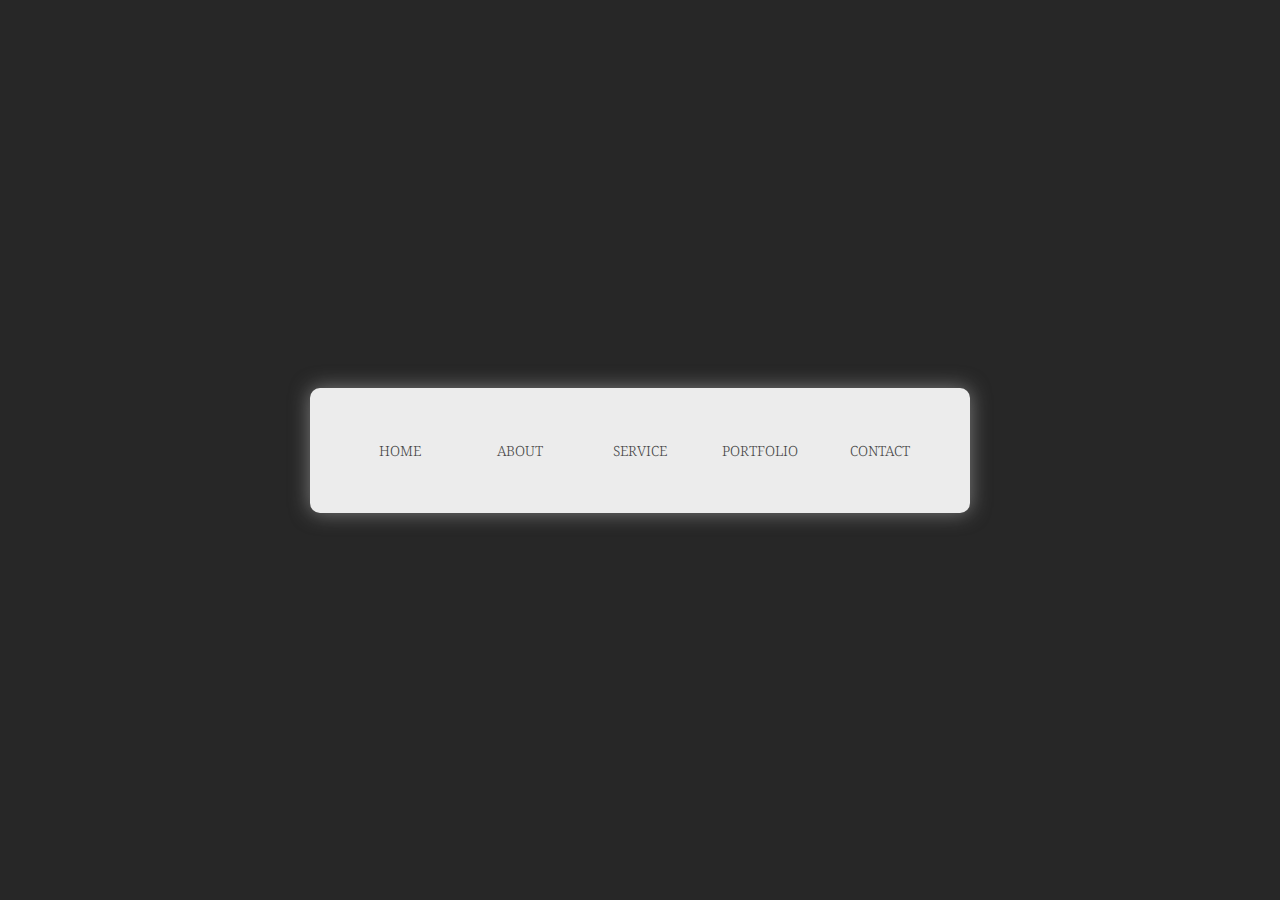
<file: index.html>
<!DOCTYPE html>
<!-- saved from url=(0037)http://127.0.0.1:5500/html/index.html -->
<html lang="en"><head><meta http-equiv="Content-Type" content="text/html; charset=UTF-8">
    
    <title>Document</title>
    <link rel="stylesheet" href="./index_files/style.css">
</head>

<body>
    <ul class="gnb">
        <li><a href="http://127.0.0.1:5500/html/index.html#none">HOME</a></li>
        <li><a href="http://127.0.0.1:5500/html/index.html#none">ABOUT</a></li>
        <li><a href="http://127.0.0.1:5500/html/index.html#none">SERVICE</a></li>
        <li><a href="http://127.0.0.1:5500/html/index.html#none">PORTFOLIO</a></li>
        <li><a href="http://127.0.0.1:5500/html/index.html#none">CONTACT</a></li>
    </ul>


<!-- Code injected by live-server -->
<script>
	// <![CDATA[  <-- For SVG support
	if ('WebSocket' in window) {
		(function () {
			function refreshCSS() {
				var sheets = [].slice.call(document.getElementsByTagName("link"));
				var head = document.getElementsByTagName("head")[0];
				for (var i = 0; i < sheets.length; ++i) {
					var elem = sheets[i];
					var parent = elem.parentElement || head;
					parent.removeChild(elem);
					var rel = elem.rel;
					if (elem.href && typeof rel != "string" || rel.length == 0 || rel.toLowerCase() == "stylesheet") {
						var url = elem.href.replace(/(&|\?)_cacheOverride=\d+/, '');
						elem.href = url + (url.indexOf('?') >= 0 ? '&' : '?') + '_cacheOverride=' + (new Date().valueOf());
					}
					parent.appendChild(elem);
				}
			}
			var protocol = window.location.protocol === 'http:' ? 'ws://' : 'wss://';
			var address = protocol + window.location.host + window.location.pathname + '/ws';
			var socket = new WebSocket(address);
			socket.onmessage = function (msg) {
				if (msg.data == 'reload') window.location.reload();
				else if (msg.data == 'refreshcss') refreshCSS();
			};
			if (sessionStorage && !sessionStorage.getItem('IsThisFirstTime_Log_From_LiveServer')) {
				console.log('Live reload enabled.');
				sessionStorage.setItem('IsThisFirstTime_Log_From_LiveServer', true);
			}
		})();
	}
	else {
		console.error('Upgrade your browser. This Browser is NOT supported WebSocket for Live-Reloading.');
	}
	// ]]>
</script>

</body></html>
</file>
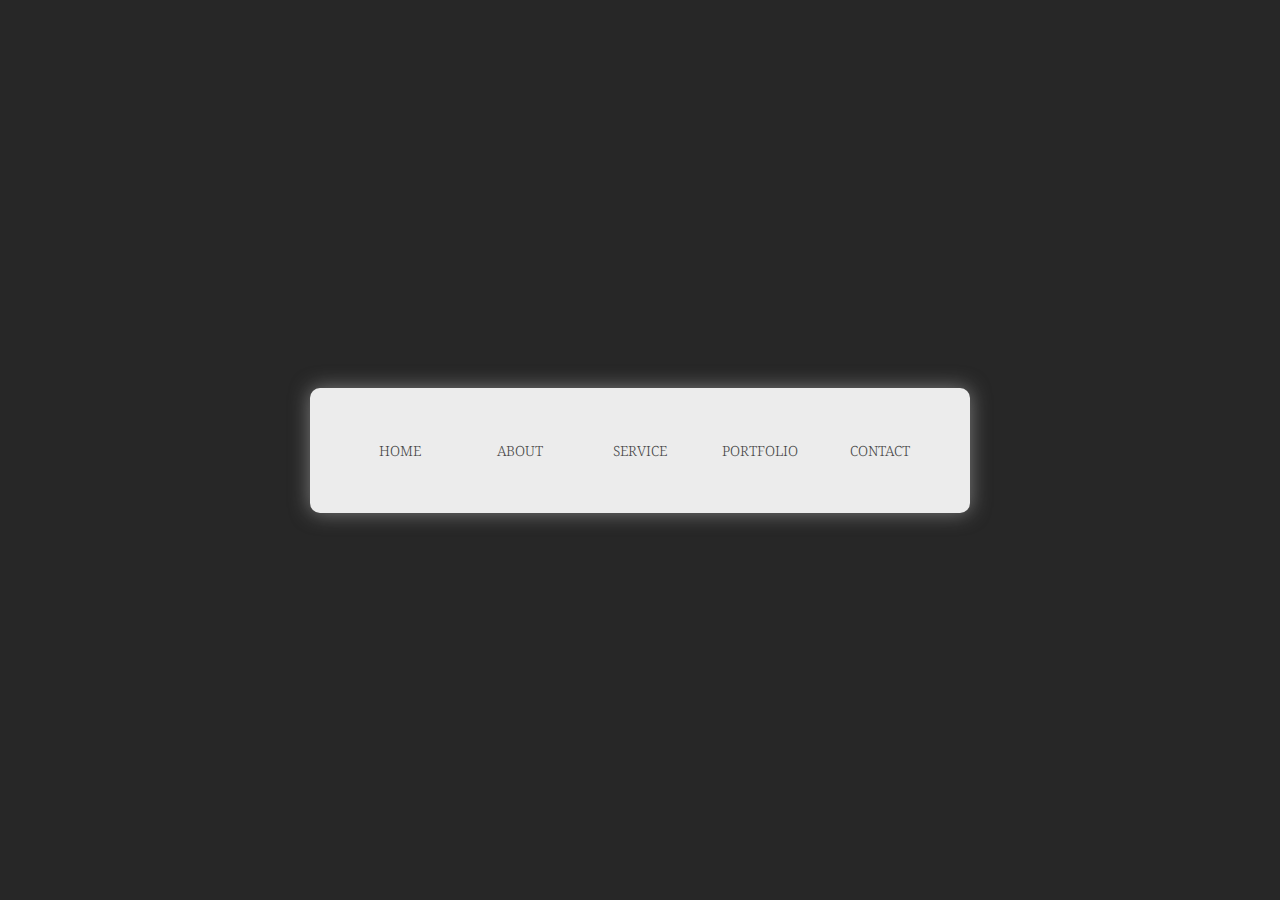
<file: html/index.html>
<!DOCTYPE html>
<html lang="en">
<head>
    <meta charset="UTF-8">
    <title>Document</title>
    <link rel="stylesheet" href="style.css">
</head>

<body>
    <ul class="gnb">
        <li><a href="#none">HOME</a></li>
        <li><a href="#none">ABOUT</a></li>
        <li><a href="#none">SERVICE</a></li>
        <li><a href="#none">PORTFOLIO</a></li>
        <li><a href="#none">CONTACT</a></li>
    </ul>


</body>
</html>
</file>
<file: index_files/style.css>
@import url('https://fonts.googleapis.com/css2?family=Noto+Serif:wght@700&display=swap');
body    {
    font-family: 'Noto Sans KR', sans-serif;
    font-family: 'Noto Serif', serif;
    line-height: 1.5em;
    margin: 0;
    font-weight: 300;
    color: #222;

    background-color: #272727;

    /* 센터링 */
    display: flex;
    justify-content: center;
    align-items: center;
    height: 100vh;
}
a{
    text-decoration: none;
    color: #444444;
}

.gnb   {
    list-style: none;
    padding: 0;
    margin: 0;
    width: 600px;
    background-color: rgb(236, 236, 236);
    border-radius: 10px;
    box-shadow: 0 0 20px rgba(207, 207, 207, 0.507);
    padding: 50px 30px;
}
.gnb li {
    box-sizing: border-box;
    float: left;
    width: 120px;
    text-align: center;
}
.gnb li a{
    font-size: 14px;
    position: relative;
}
.gnb li a:before{
    content: '';
    position: absolute;
    background-color: rgb(49, 49, 49);
    height: 1px;
    width: 0;
    bottom: -5px;
    transition: 0.5s;
    left: 50%;
    transform: translateX(-50%);
}

.gnb li a:hover::before {
    width: 100%;
}
</file>
<file: html/style.css>
@import url('https://fonts.googleapis.com/css2?family=Noto+Serif:wght@700&display=swap');
body    {
    font-family: 'Noto Sans KR', sans-serif;
    font-family: 'Noto Serif', serif;
    line-height: 1.5em;
    margin: 0;
    font-weight: 300;
    color: #222;

    background-color: #272727;

    /* 센터링 */
    display: flex;
    justify-content: center;
    align-items: center;
    height: 100vh;
}
a{
    text-decoration: none;
    color: #444444;
}

.gnb   {
    list-style: none;
    padding: 0;
    margin: 0;
    width: 600px;
    background-color: rgb(236, 236, 236);
    border-radius: 10px;
    box-shadow: 0 0 20px rgba(207, 207, 207, 0.507);
    padding: 50px 30px;
}
.gnb li {
    box-sizing: border-box;
    float: left;
    width: 120px;
    text-align: center;
}
.gnb li a{
    font-size: 14px;
    position: relative;
}
.gnb li a:before{
    content: '';
    position: absolute;
    background-color: rgb(49, 49, 49);
    height: 1px;
    width: 0;
    bottom: -5px;
    transition: 0.5s;
    left: 50%;
    transform: translateX(-50%);
}

.gnb li a:hover::before {
    width: 100%;
}
</file>
